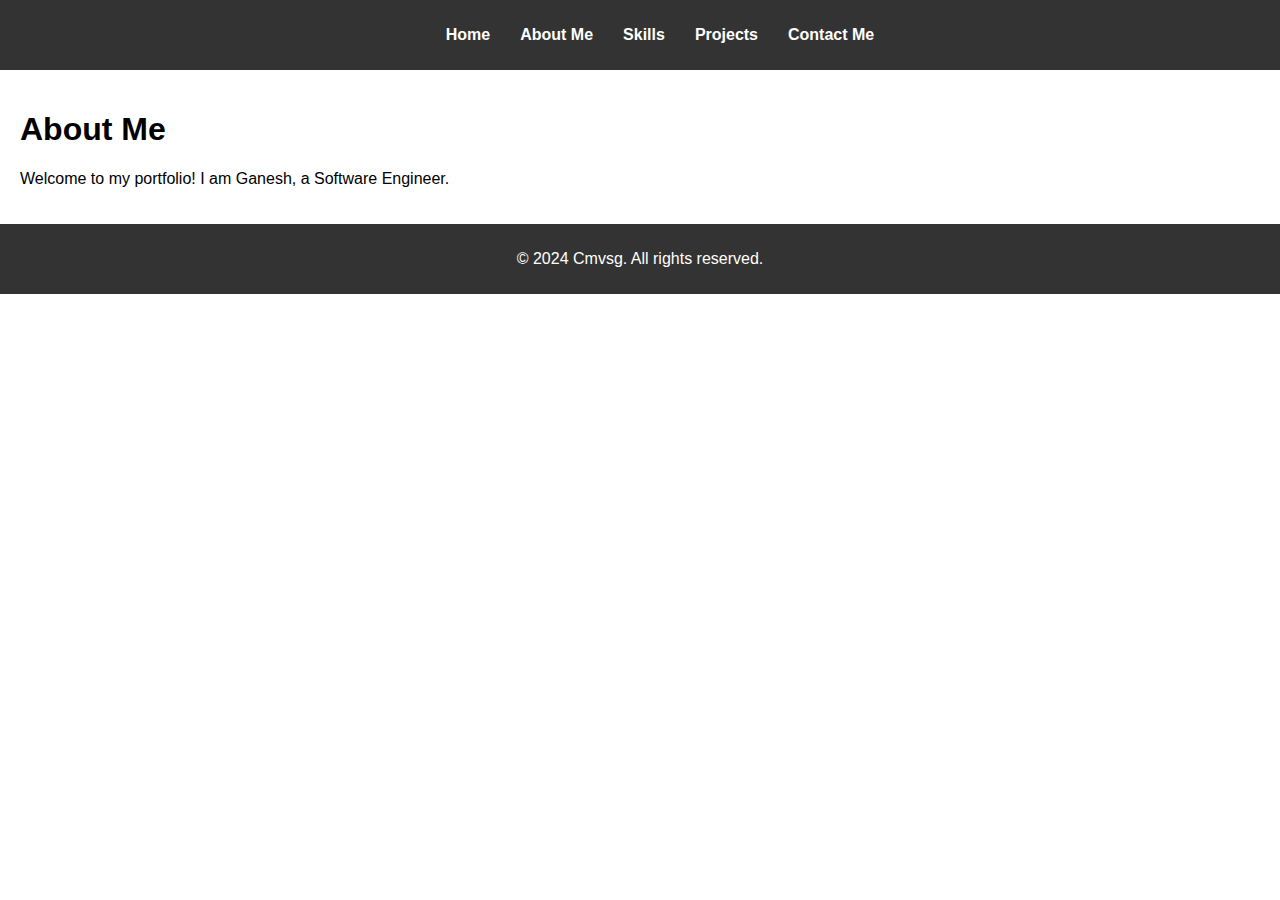
<file: about.html>
<!DOCTYPE html>
<html lang="en">
<head>
    <meta charset="UTF-8">
    <meta name="viewport" content="width=device-width, initial-scale=1.0">
    <title>About Me </title>
    <link rel="stylesheet" href="css/styles.css">
</head>
<body>
    <header>
        <nav>
            <ul>
                <li><a href="index.html">Home</a></li>
                <li><a href="about.html">About Me</a></li>
                <li><a href="skills.html">Skills</a></li>
                <li><a href="projects.html">Projects</a></li>
                <li><a href="contact.html">Contact Me</a></li>
            </ul>
        </nav>
    </header>
    <main>
        <section id="about-me">
            <h1>About Me</h1>
            <p>Welcome to my portfolio! I am Ganesh, a Software Engineer.</p>
            
        </section>
    </main>
    <footer>
        <p>&copy; 2024 Cmvsg. All rights reserved.</p>
        <div class="social-links">
            
        </div>
    </footer>
   
</body>
</html>
</file>
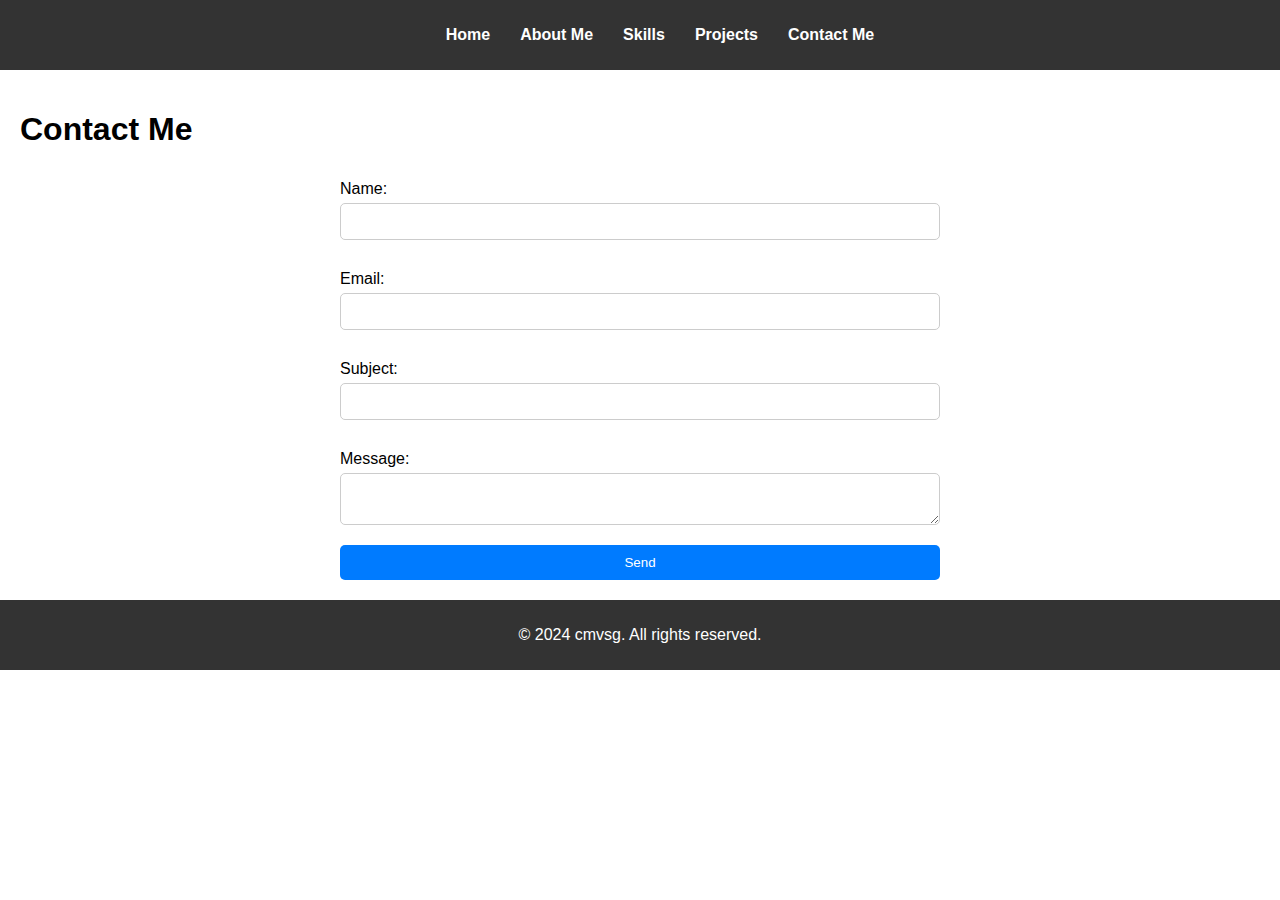
<file: contact.html>
<!DOCTYPE html>
<html lang="en">
<head>
    <meta charset="UTF-8">
    <meta name="viewport" content="width=device-width, initial-scale=1.0">
    <title>Contact Me </title>
    <link rel="stylesheet" href="css/styles.css">
</head>
<body>
    <header>
        <nav>
            <ul>
                <li><a href="index.html">Home</a></li>
                <li><a href="about.html">About Me</a></li>
                <li><a href="skills.html">Skills</a></li>
                <li><a href="projects.html">Projects</a></li>
                <li><a href="contact.html">Contact Me</a></li>
            </ul>
        </nav>
    </header>
    <main>
        <section id="contact">
            <h1>Contact Me</h1>
            <form action="#" method="post">
                <label for="name">Name:</label>
                <input type="text" id="name" name="name" required>
                
                <label for="email">Email:</label>
                <input type="email" id="email" name="email" required>
                
                <label for="subject">Subject:</label>
                <input type="text" id="subject" name="subject" required>
                
                <label for="message">Message:</label>
                <textarea id="message" name="message" required></textarea>
                
                <button type="submit">Send</button>
            </form>
        </section>
    </main>
    <footer>
        <p>&copy; 2024 cmvsg. All rights reserved.</p>
        <div class="social-links">
            
        </div>
    </footer>
    
</body>
</html>
</file>
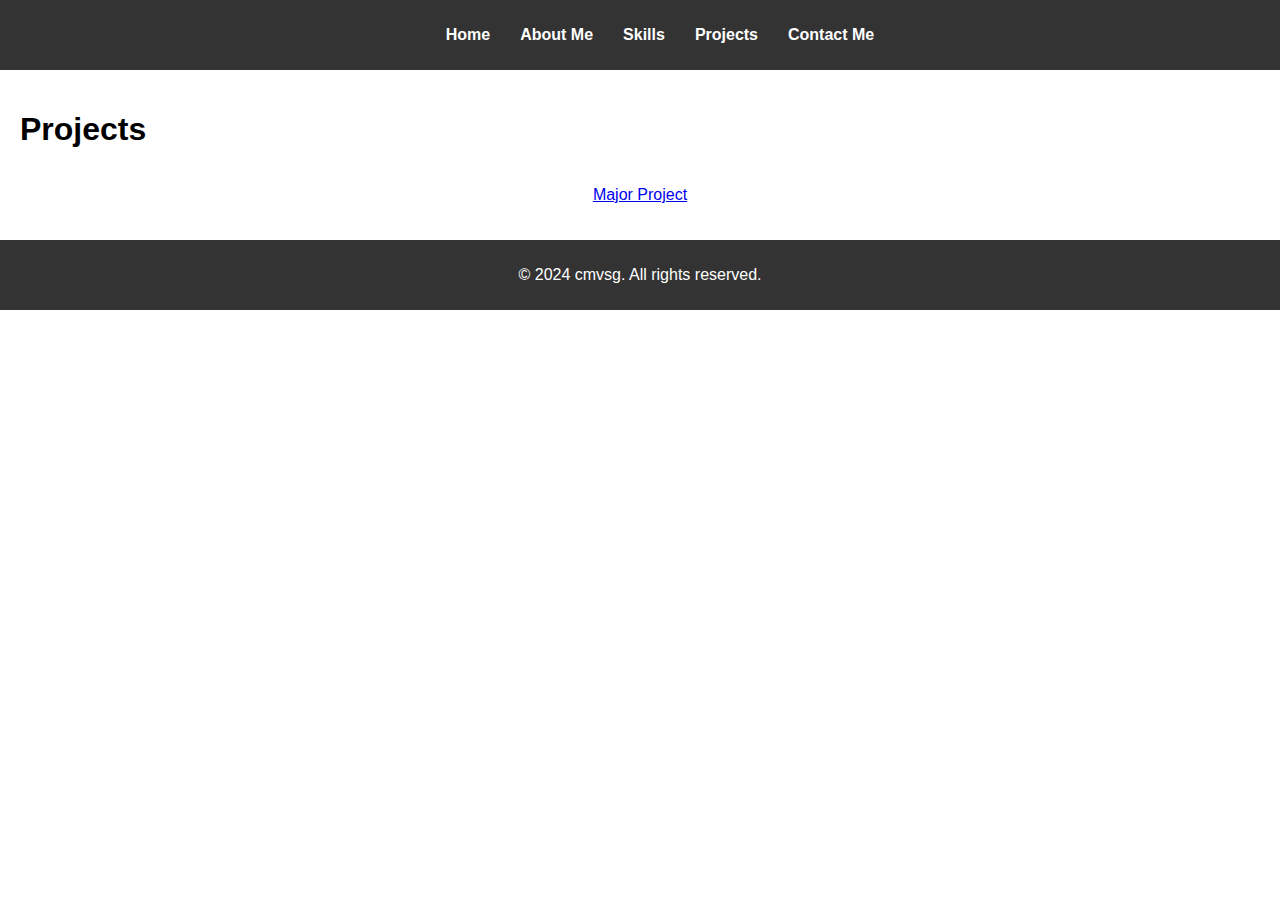
<file: projects.html>
<!DOCTYPE html>
<html lang="en">
<head>
    <meta charset="UTF-8">
    <meta name="viewport" content="width=device-width, initial-scale=1.0">
    <title>Projects </title>
    <link rel="stylesheet" href="css/styles.css">
</head>
<body>
    <header>
        <nav>
            <ul>
                <li><a href="index.html">Home</a></li>
                <li><a href="about.html">About Me</a></li>
                <li><a href="skills.html">Skills</a></li>
                <li><a href="projects.html">Projects</a></li>
                <li><a href="contact.html">Contact Me</a></li>
            </ul>
        </nav>
    </header>
    <main>
        <section id="projects">
            <h1>Projects</h1>
            <div class="project-gallery">
                <p style="display: block;"><a href="https://github.com/Meghachyuth27/Project-5-218A1A4444">Major Project</a></p>
            
            </div>
        </section>
    </main>
    <footer>
        <p>&copy; 2024 cmvsg. All rights reserved.</p>
        <div class="social-links">
           
        </div>
    </footer>
    
</body>
</html>
</file>
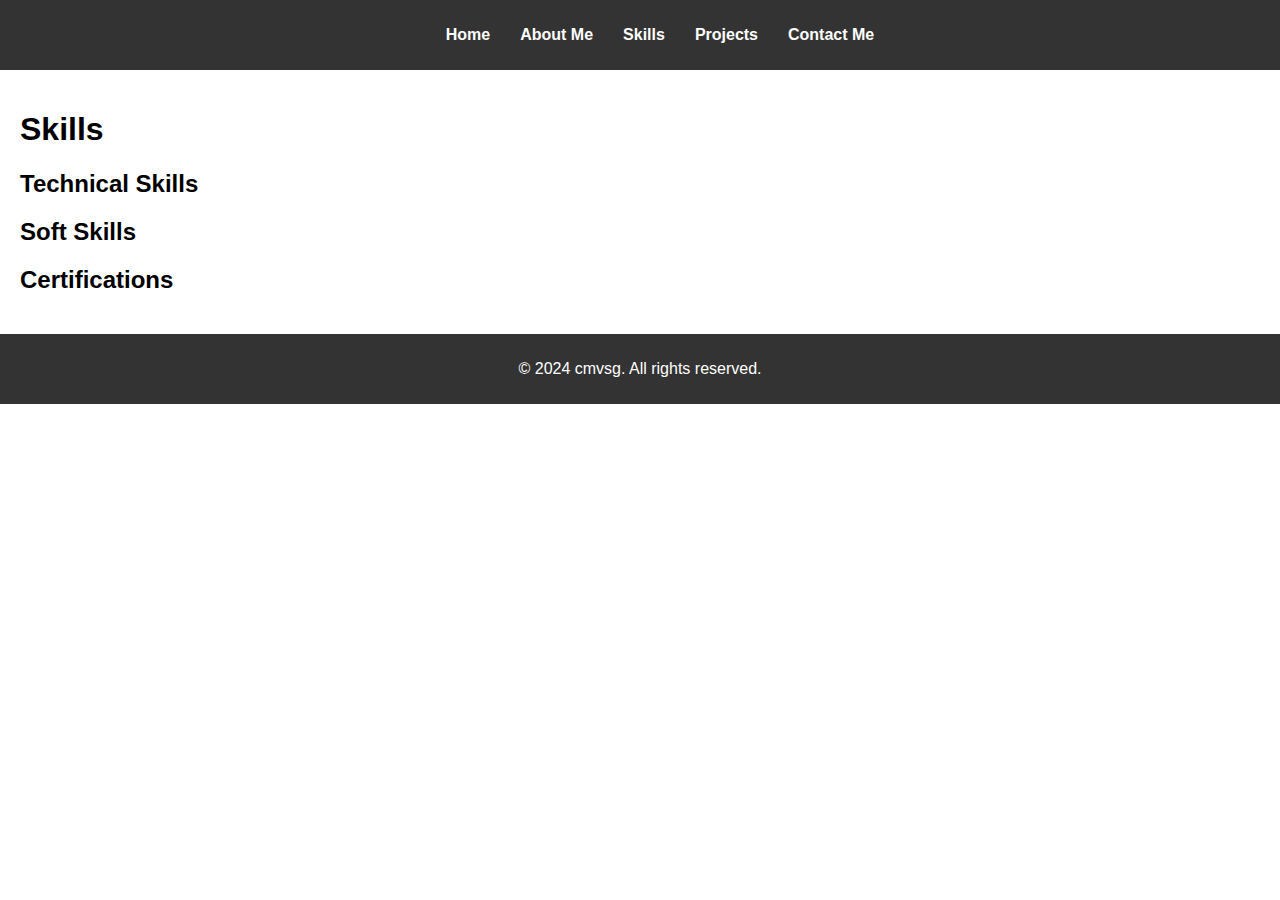
<file: skills.html>
<!DOCTYPE html>
<html lang="en">
<head>
    <meta charset="UTF-8">
    <meta name="viewport" content="width=device-width, initial-scale=1.0">
    <title>Skills </title>
    <link rel="stylesheet" href="css/styles.css">
</head>
<body>
    <header>
        <nav>
            <ul>
                <li><a href="index.html">Home</a></li>
                <li><a href="about.html">About Me</a></li>
                <li><a href="skills.html">Skills</a></li>
                <li><a href="projects.html">Projects</a></li>
                <li><a href="contact.html">Contact Me</a></li>
            </ul>
        </nav>
    </header>
    <main>
        <section id="skills">
            <h1>Skills</h1>
            <h2>Technical Skills</h2>
            <ul>
                
            </ul>
            <h2>Soft Skills</h2>
            <ul>
               
            </ul>
            <h2>Certifications</h2>
            <ul>
               
            </ul>
        </section>
    </main>
    <footer>
        <p>&copy; 2024 cmvsg. All rights reserved.</p>
        <div class="social-links">
            
        </div>
    </footer>
    
</body>
</html>
</file>
<file: css/styles.css>
/* General Styles */
body {
    font-family: Arial, sans-serif;
    margin: 0;
    padding: 0;
    box-sizing: border-box;
}

header {
    background: #333;
    color: #fff;
    padding: 10px 0;
}

nav ul {
    list-style: none;
    display: flex;
    justify-content: center;
}

nav ul li {
    margin: 0 15px;
}

nav ul li a {
    color: #fff;
    text-decoration: none;
    font-weight: bold;
}

main {
    padding: 20px;
}

footer {
    background: #333;
    color: #fff;
    text-align: center;
    padding: 10px 0;
}

.social-links {
    margin-top: 10px;
}

/* Hero Section */
#hero {
    text-align: center;
    padding: 100px 0;
    background: url('../images/hero-bg.jpg') no-repeat center center/cover;
    color: #fff;
}

#hero .btn {
    background: #007BFF;
    color: #fff;
    padding: 10px 20px;
    text-decoration: none;
    border-radius: 5px;
}

#featured-projects {
    text-align: center;
    display: block;
}

.project-gallery {
    display: flex;
    flex-wrap: wrap;
    justify-content: center;
}

/* Contact Form */
form {
    max-width: 600px;
    margin: 0 auto;
    display: flex;
    flex-direction: column;
}

form label {
    margin: 10px 0 5px;
}

form input, form textarea {
    padding: 10px;
    margin-bottom: 20px;
    border: 1px solid #ccc;
    border-radius: 5px;
}

form button {
    padding: 10px;
    background: #007BFF;
    color: #fff;
    border: none;
    border-radius: 5px;
    cursor: pointer;
}
</file>
